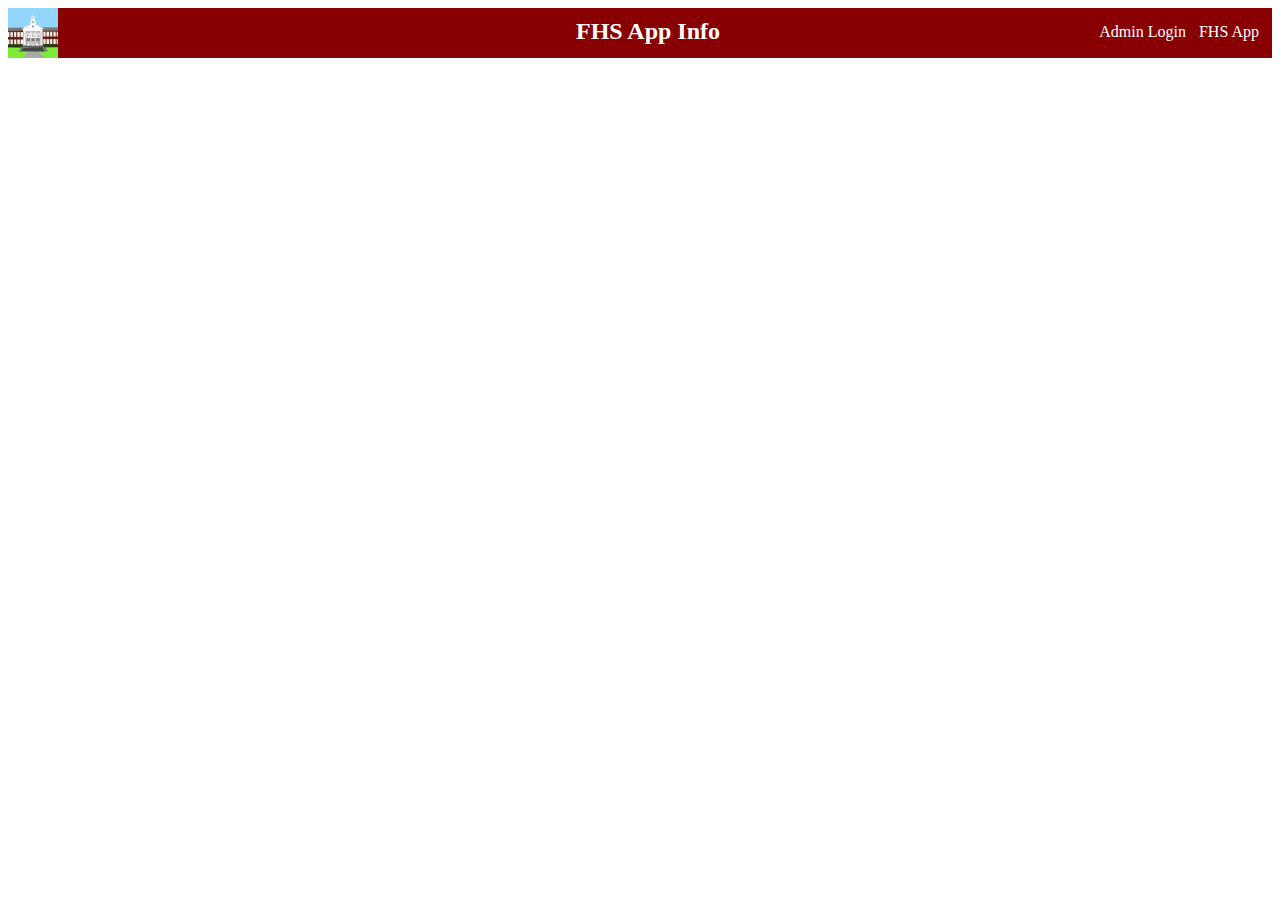
<file: index.html>
<!DOCTYPE html>
<html>
	<head>
		<link rel="stylesheet" href="style.css" />
		<title> FHS APP Information </title>
	</head>
	
	<body>
		<div class="header"> 
		<img src="Images/daytime.png">
		<h2> FHS App Info </h2>
		<ul>
			<li> Admin Login </li>
			<li> FHS App </li>
		</ul>

		</div>	
		

	</body>
</html>
</file>
<file: style.css>
.header {
	background-color: #880000;
	width: 100%;
	height: 50px;
	clear: none;
	float: left;
}
.header img{
	height:50px;
	width: 50px;
	clear: none;
	float: left;
}
.header h2{
	/*clear: none;
	float: left;
	width: 90%;*/
	text-align: center;
	color: white;
	position: absolute;
	width: 100%;
	margin: 10px 0 0 0;
}
.header ul{
	color: white;
	list-style: none;
	width: auto;
	float: right;
	clear: none;
	margin: 0;
}
.header ul li{
	clear: none;
	float: left;
	width: auto;
	margin: 15px 13px 0 0 ;
}
</file>
